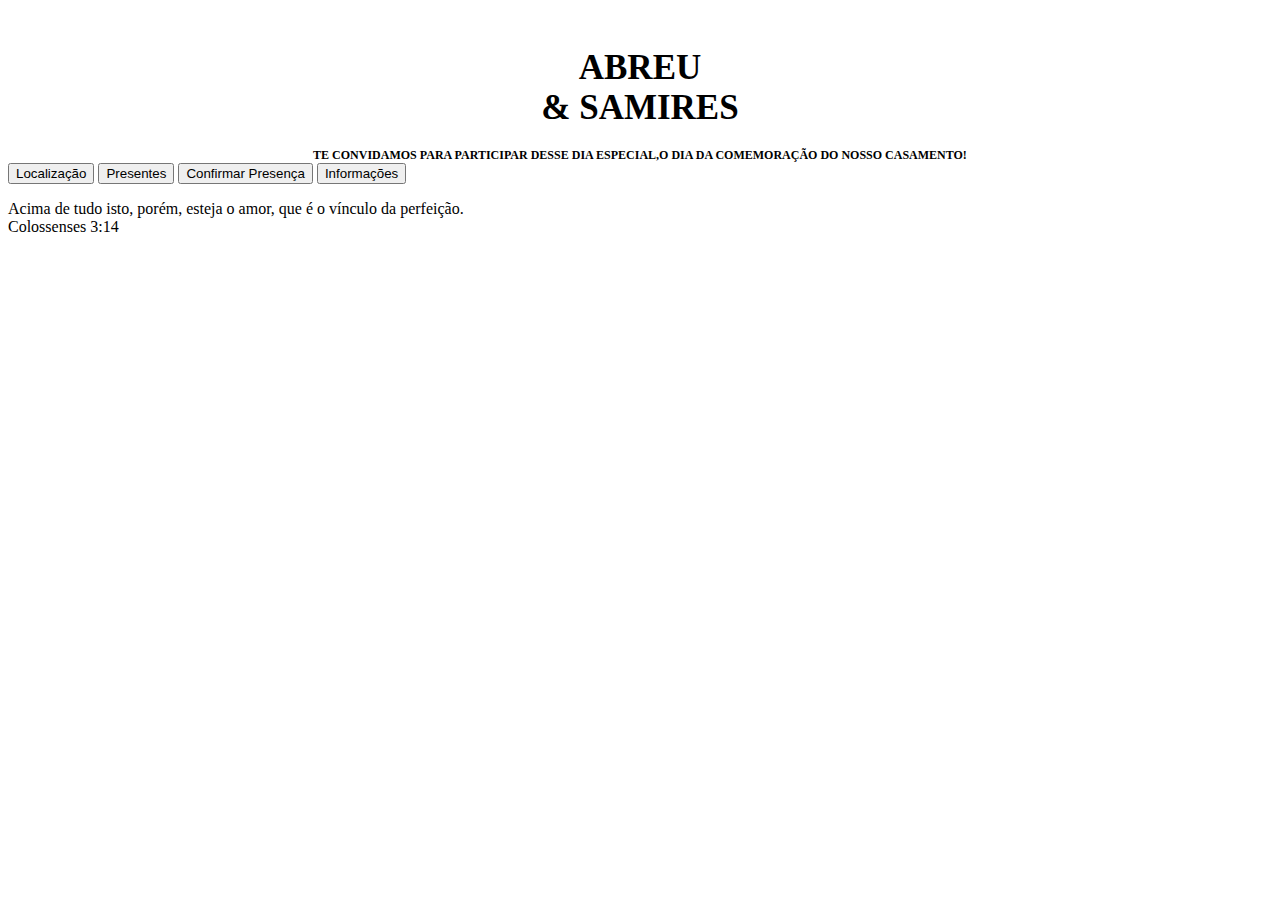
<file: index.html>
<!DOCTYPE html>
<html lang="pt-br">
  <head>
    <meta charset="UTF-8" />
    <meta name="viewport" content="width=device-width, initial-scale=1.0" />
    <link
      rel="stylesheet"
      href="https://cdnjs.cloudflare.com/ajax/libs/font-awesome/6.4.2/css/all.min.css"
    />
    <link rel="stylesheet" href="/CSS/style.css" />
     <link rel="stylesheet" href="text list.html" />
    <link rel="shortcut icon" href="Assets/favicon-16x16.png" type="image/x-icon">
    
    <title>Abreu e Samires</title>
  </head>
  <body>
    <div id="wedding_invitation">
      <header id="invitation_header">
        <h1>ABREU <br />& SAMIRES</h1>
        <h5>
          TE CONVIDAMOS PARA PARTICIPAR DESSE DIA ESPECIAL,O DIA DA COMEMORAÇÃO
          DO NOSSO CASAMENTO!
        </h5>
      </header>
      <div id="icons_buttons">
        <div class="buttons">
          <a
            href="https://www.google.com.br/maps/dir//Vila+Soares+-+R.+Francisco+das+Chagas,+100,,+Aquiraz+-+CE,+61700-000/@-3.8996227,-39.1009801,10z/data=!4m12!1m2!2m1!1svila+soares!4m8!1m0!1m5!1m1!1s0x7c760550dc29a15:0x78ee7a7c83657d82!2m2!1d-38.2746184!2d-3.9456096!3e3?entry=ttu"
            target="_blank"
            rel="external"
            ><button class="bt-index">Localização</button></a
          >

          <a href="text list.html" target="_self" rel="next"
            ><button class="bt-index">Presentes</button></a
          >

          <a
            href="https://wa.me//5585994234472?text=Gostaria de confirmar minha presença"
            target="_blank"
            rel="external"
            ><button class="bt-index">Confirmar Presença</button></a
          >

          <a href="#" target="_blank" rel="external"
            ><button class="bt-index">Informações</button></a
          >
        </div>
      </div>
      <footer id="footer_global">
        <p>
          Acima de tudo isto, porém, esteja o amor, que é o vínculo da
          perfeição. <br />
          Colossenses 3:14
        </p>
      </footer>
    </div>
  </body>
</html>
</file>
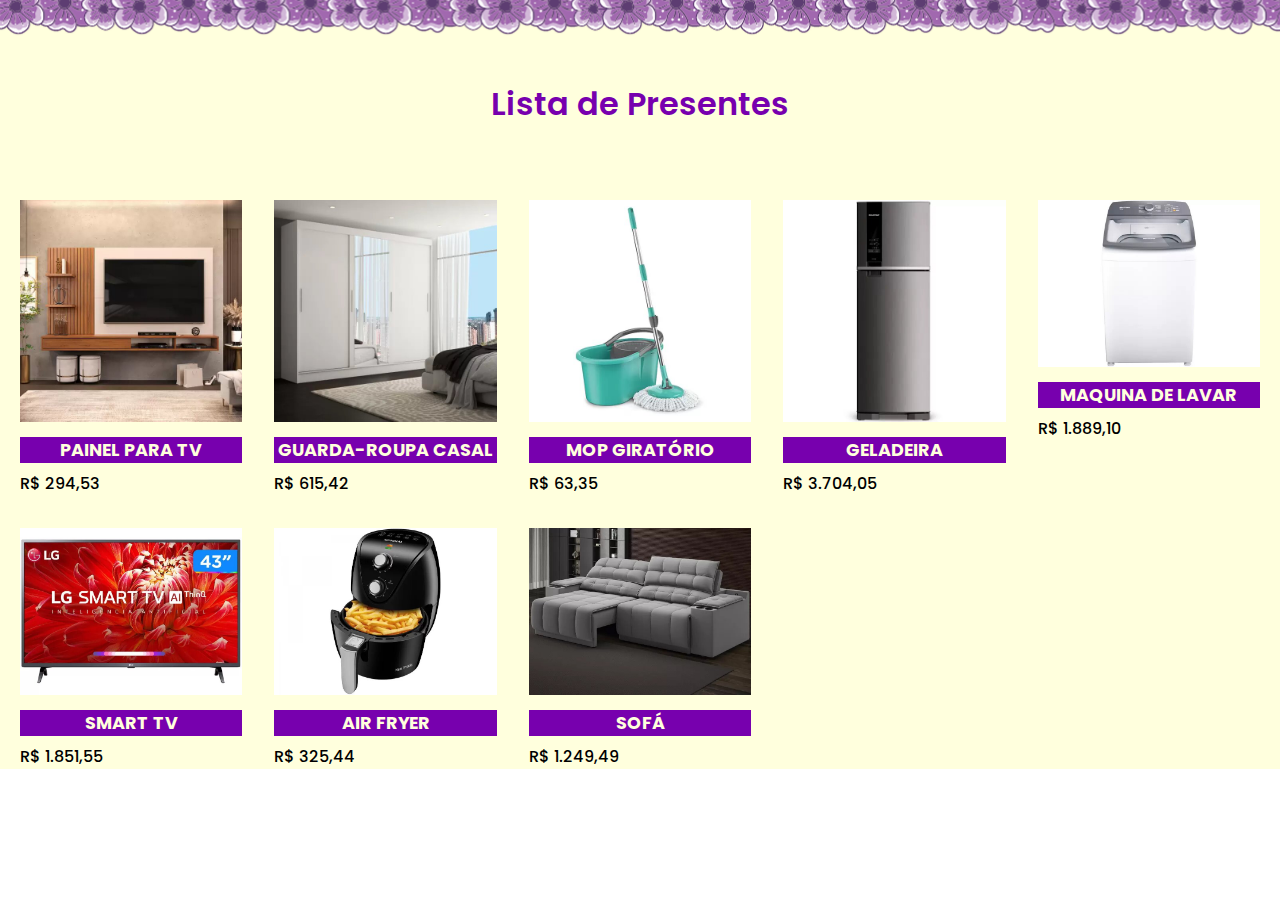
<file: text list.html>
<!DOCTYPE html>
<html lang="pt-br">
  <head>
    <meta charset="UTF-8" />
    <meta name="viewport" content="width=device-width, initial-scale=1.0" />
    <link rel="stylesheet" href="CSS/list_gifts.css" />
    <!--Link Box Icons-->
    <link
      href="https://unpkg.com/boxicons@2.1.4/css/boxicons.min.css"
      rel="stylesheet"
    />
    <title>text lista</title>
  </head>
  <body>
    <!--Header-->
    <header>
      <section class="list-container">
        <h2 class="section-title">Lista de Presentes</h2>
    </header>
      <!--Conteudo-->
      <div class="list-content">
        <!--lista de produtos-->
          <div class="product-box">
            <img
              src="Assets/Painel para TV.jpg"
              alt="painel para TV"
              class="product-img"
            />
            <a
            href="https://www.magazineluiza.com.br/painel-para-tv-ate-60-polegadas-ripado-com-nichos-dj-moveis-bento-freijo-off/p/kbce4089hd/mo/mopa/"
            target="_blank"
            rel="painel de TV"
            ><button class="bt-gifts">Painel para TV</button>
            </a>
            <span class="price">R$ 294,53</span>
          </div>

        <div class="product-box">
          <img
            src="Assets/guarda-roupa casal.jpg"
            alt="guarda-roupa para casal"
            class="product-img"
          />
          <a
          href="https://www.magazineluiza.com.br/guarda-roupa-casal-katherine-3-portas-2-gavetas-com-espelho-branco-panorama-moveis/p/je13gj3b6c/mo/guro/"
          target="_blank"
          rel="guarda-roupa casal"
          ><button  class="bt-gifts">Guarda-Roupa Casal</button></a>
          <span class="price">R$ 615,42</span>
        </div>

        <div class="product-box">
          <img src="Assets/mop.jpg" alt="mop giratorio" class="product-img" />
          <a
          href="https://www.magazineluiza.com.br/mop-giratorio-de-microfibra-com-cabo-de-regulagem-de-altura-sortido-co8422121-fratelli/p/jk59142bkh/ud/mopi/?seller_id=doremicasaedecor&utm_source=google&utm_medium=pla&utm_campaign=&partner_id=73929&gclid=Cj0KCQjwjt-oBhDKARIsABVRB0zGV47k-nb24qnVpHm0iKWJACGGlrCQTO_h2ulZu1so6EAZT_8BizcaApn5EALw_wcB&gclsrc=aw.ds"
          target="_blank"
          rel="mop giratorio"
          ><button  class="bt-gifts">MOP Giratório</button></a
        >
          <span class="price">R$ 63,35</span>
        </div>

        <div class="product-box">
          <img src="Assets/geladeira.jpg" alt="geladeira" class="product-img" />
          <a
          href="https://www.magazineluiza.com.br/geladeira-brastemp-frost-free-duplex-400-litros-cor-inox-com-freeze-control-brm54jk/p/jce02c06a0/ed/refr/"
          target="_blank"
          rel="geladeirar"
          ><button class="bt-gifts">Geladeira</button></a
        >
          <span class="price">R$ 3.704,05</span>
        </div>

        <div class="product-box">
          <img
            src="Assets/maquina de lavar.jpg"
            alt="maquina de lavar"
            class="product-img"
          />
          <a
          href="https://www.magazineluiza.com.br/lavadora-de-roupas-brastemp-12kg-cesto-inox-12-programas-de-lavagem-branca-bwk12ab/p/010573000/ed/lava/"
          target="_blank"
          rel="maquina de lavar"
          ><button class="bt-gifts">Maquina de Lavar</button></a>
          <span class="price">R$ 1.889,10</span>
        </div>

        <div class="product-box">
          <img src="Assets/smart tv.jpg" alt="smart tv" class="product-img" />
          <a
            href="https://www.magazineluiza.com.br/smart-tv-43-full-hd-led-lg-43lm6370-60hz-wi-fi-bluetooth-hdr-3-hdmi-2-usb/p/228884600/et/tves/"
            target="_blank"
            rel="Assets/smart tv.jpg"
            ><button class="bt-gifts">Smart TV</button>
          </a>
          <span class="price">R$ 1.851,55</span>
        </div>

        <div class="product-box">
          <img src="Assets/air fryer.jpg" alt="air fryer" class="product-img" />
          <a
          href="https://www.magazineluiza.com.br/fritadeira-eletrica-sem-oleo-air-fryer-mondial-new-pratic-af-31-preta-35l-com-timer/p/236479400/ep/frel/"
          target="_blank"
          rel="air fryer"
          ><button class="bt-gifts">Air Fryer</button></a
        >

          <span class="price">R$ 325,44</span>
        </div>

        <div class="product-box">
          <img src="Assets/sofá.jpg" alt="sofá" class="product-img" />
          <a
          href="https://www.magazineluiza.com.br/sofa-com-porta-copos-e-carregador-usb-retratil-e-reclinavel-samurai-2-mt-velosuede-grafite-netsofas/p/gaba2k9a3c/mo/msof/"
          target="_blank"
          rel="sofá"
          ><button class="bt-gifts">Sofá</button></a
        >
          <span class="price">R$ 1.249,49</span>
        </div>
      </div>
    </section>
  </body>
</html>
</file>
<file: CSS/style.css>
@charset "UTF-8";
<<<<<<< HEAD
@import url(/CSS/footer.css);
@import url(/CSS/buttons.css);
@import url(/CSS/list_gifts.css);
=======
@import url(./CSS/footer.css);
@import url(./CSS/buttons.css);
@import url(./CSS/list_gifts.css);
>>>>>>> 5b483f9d493a13c1c3cf3a8eeebd66dfd1126008
@import url("https://fonts.googleapis.com/css2?family=Roboto+Serif:opsz@8..144&family=Source+Serif+4:opsz@8..60&display=swap");

:root {
  --color-purple1: #7700ae;
  --color-purple2: #a631dc;
  --color-green1: #53cc2b;
  --primal-font: "Roboto Serif", serif;
}
body {
<<<<<<< HEAD
  background-image: url(/Assets/backcss.png);
=======
  background-image: url(./Assets/backcss.png);
>>>>>>> 5b483f9d493a13c1c3cf3a8eeebd66dfd1126008
}
/*HEADER*/
#invitation_header {
  width: 100%;
  height: auto;
}

/*Abreu & Samires*/
h1 {
  margin-top: 0;
  font-size: 35px;
  margin-bottom: 0;
  padding-top: 40px;
  text-align: center;
  padding-bottom: 20px;
  color: var(--color-purple1);
  font-family: var(--primal-font);
}

/*Frase embaixo do h1*/
h5 {
  margin-top: 0;
  font-size: 12px;
  margin-bottom: 0;
  text-align: center;
  color: var(--color-purple1);
  font-family: var(--primal-font);
}

/*responsivo*/
@media screen and (max-width: 758px ) {
  body {
    display: block;
    width: 375px;
    background-image: url(Assets/backresponsive.png);
    background-repeat: no-repeat;
    background-size: cover;
  }

  h1 {
    text-align: center;
  }

  p {
   font-style: italic;
   text-align: center;
   color: var(--color-purple1);
  }

  .buttons {
    display: grid;
    grid-template-columns: 1fr;
    grid-template-rows: 70px 70px 70px 70px;
    justify-items: center;
    align-items: center;
    align-content: center;
    padding-top: 30px;
    
  }
}
</file>
<file: CSS/list_gifts.css>
@charset "UTF-8";
/*Google fonts*/
@import url("https://fonts.googleapis.com/css2?family=Poppins:wght@400;500;600;700&display=swap");

/*Vai ser usado em todo o código*/
* {
  margin: 0;
  padding: 0;
  list-style: none;
  text-decoration: none;
  box-sizing: border-box;
  scroll-behavior: smooth;
  scroll-padding-top: 2rem;
  font-family: "Poppins", sans-serif;
}

body {
  background-image: url(/Assets/backcss.png);
  background-repeat: no-repeat;
  background-size: cover;
  color: var(--text-color);
}

/*Variaveis*/
:root {
  --main-color: #7700ae;
  --text-color: #000;
  --bg-color: #ffffdd;

}

/*Imagens*/
img {
  width: 100%;
}

/*Seção lista de presentes*/
section {
  padding: 4rem 0 3rem;
}

.section-title {
  font-weight: 600;
  margin-top: 1rem;
  font-size: 2rem;
  text-align: center;
  margin-bottom: 1.5rem;
  color: var(--main-color);
}

.list {
  margin-top: 2rem;
}

/*Conteudo lista*/
.list-content {
  gap: 2rem;
  display: grid;
  margin: 0 20px;
  grid-template-columns: repeat(auto-fit, minmax(220px, auto));
}

/*Itens da lista*/
.product-box {
  position: static;
}

.product-img {
  width: 100%;
  height: auto;
  margin-bottom: 0.5rem;
}

.bt-gifts {
  width: 100%;
  border: none;
  font-weight: bold;
  font-size: 1.1rem;
  margin-bottom: 0.5rem;
  color: var(--bg-color);
  text-transform: uppercase;
  background-color: var(--main-color);
}

.price {
  font-weight: 500;
}

/*responsivo*/
@media screen and (max-width: 758px ) {
  body {
    display: block;
    width: 380px;
    background-image: url(Assets/backresponsive.png);
    background-repeat: no-repeat;
    background-size: cover;
  }

  h2 {
    text-align: center;
  }
}
</file>
